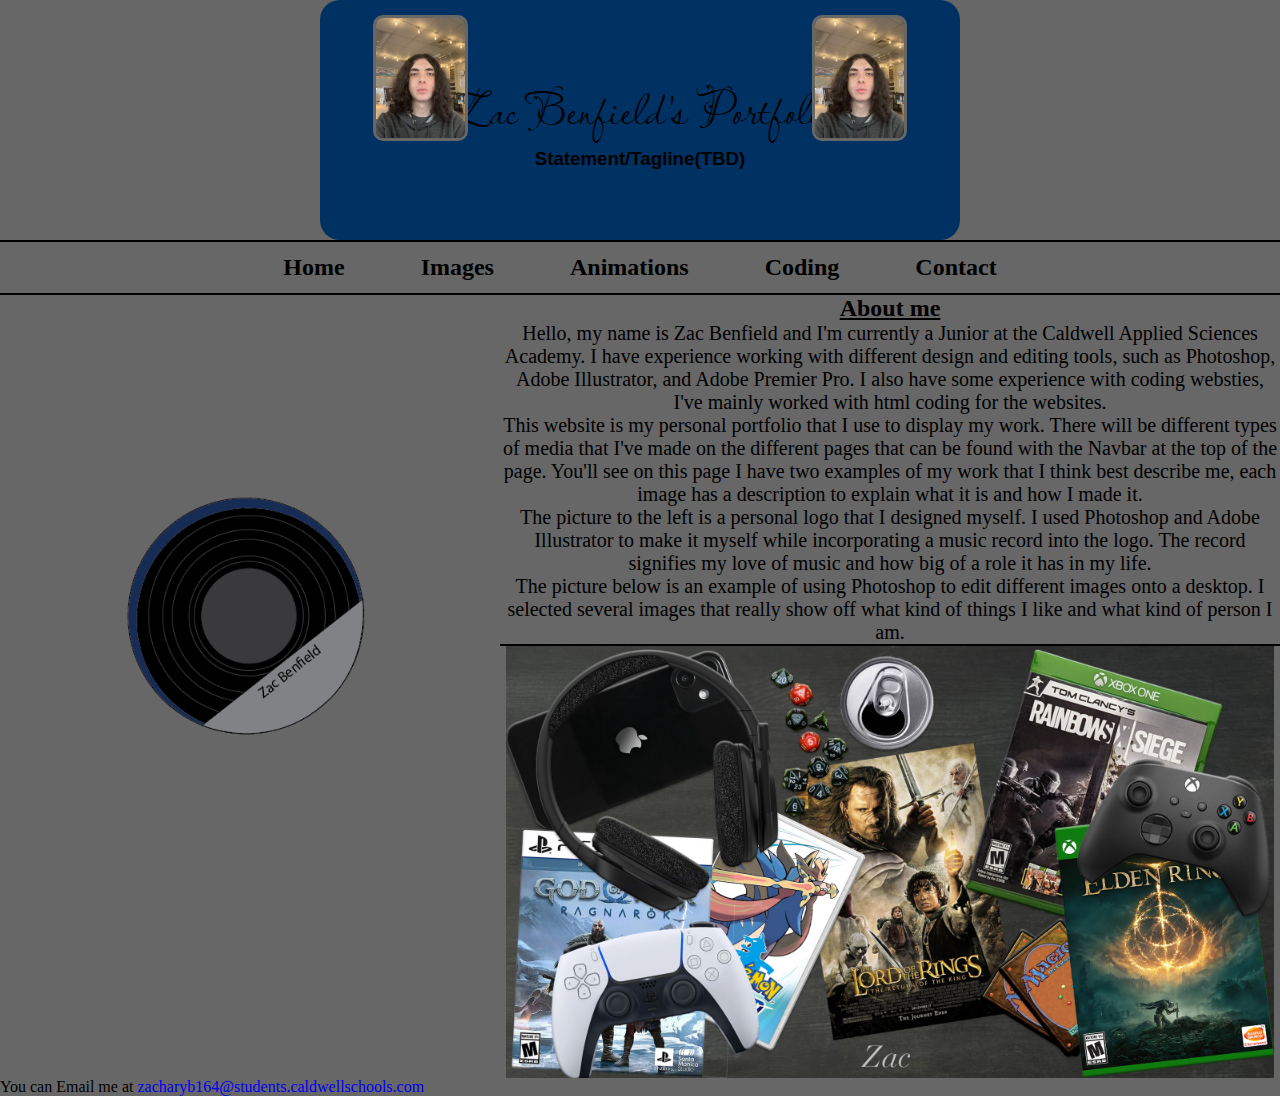
<file: index.html>
<!Doctype html>
<!--
Student Name: Zac Benfield
File Name: index.html
Date: 08/28/2025
-->
<html lang="en">
    <head>
        <meta charset="utf-8">
        <link rel="stylesheet" href="css/portfolio.css">
        <link rel="preconnect" href="https://fonts.googleapis.com">
        <link rel="preconnect" href="https://fonts.gstatic.com" crossorigin>
        <link href="https://fonts.googleapis.com/css2?family=Lavishly+Yours&display=swap" rel="stylesheet">
        <meta name="viewport" content="width=device-width, initial-scale=1.0">
        <style>
            img {
                margin: auto;
            }
            .borderCut {
                width: 500px;
                height: 500px;
                float: left;
                overflow: hidden;

            }
            .center {
                display: block;
                margin-left: auto;
                margin-right: auto;
            }
        </style>
        <title>Zac B. Protfolio | Home</title>        
    </head>
<body>
<div class="headerDiv">
    <header>
        <h1>Zac Benfield's Portfolio</h1>
        <h3>Statement/Tagline(TBD)</h3>
        <img src="images/zacpic.jpeg" alt="Picture of me, Zac."  class="councilImgL" style="border: 3px solid #676767; border-radius: 10px; float: left; margin-left: 40px; margin-right: 40px; margin-top: -100px; margin-bottom: 100px;">
        <img src="images/zacpic.jpeg" alt="Picture of me, Zac." class="councilImgR" style="border: 3px solid #676767; border-radius: 10px; float: right; margin-left: 40px; margin-right: 40px; margin-top: -100px; margin-bottom: 100px;">
    </header>
</div>
<hr>
<nav>
    <ul>
        <li><a href="index.html">Home</a></li>
        <li><a href="images.html">Images</a></li>
        <li><a href="animation.html">Animations</a></li>
        <li><a href="coding.html">Coding</a></li>
        <li><a href="contact.html">Contact</a></li>
    </ul>
        <hr>
</nav>
<!--This is where we put the meat and potatoes of the webpage.-->
<main>
    <div class="borderCut">
        <img src="BenfieldZ_FinalLogo.png" alt="Zac Benfield Personal Logo" style="object-fit: cover; object-position: center;">
    </div>
            <h2 style="text-align: center;"><b><u>About me</u></b></h2>
            <p style="text-align: center; font-size: 125%;">Hello, my name is Zac Benfield and I'm currently a Junior at the Caldwell Applied Sciences Academy. I have experience working with different design and editing tools, such as Photoshop, Adobe Illustrator, and Adobe Premier Pro. I also have some experience with coding websties, I've mainly worked with html coding for the websites.</p>
            <p style="text-align: center; font-size: 125%;">This website is my personal portfolio that I use to display my work. There will be different types of media that I've made on the different pages that can be found with the Navbar at the top of the page. You'll see on this page I have two examples of my work that I think best describe me, each image has a description to explain what it is and how I made it.</p>
            <p style="text-align: center; font-size: 125%;">The picture to the left is a personal logo that I designed myself. I used Photoshop and Adobe Illustrator to make it myself while incorporating a music record into the logo. The record signifies my love of music and how big of a role it has in my life.</p>
            <p style="text-align: center; font-size: 125%;">The picture below is an example of using Photoshop to edit different images onto a desktop. I selected several images that really show off what kind of things I like and what kind of person I am.</p>
            <hr>
            <img src="Benfield_Z_Desktop copy.png" alt="Image of Personalized Desktop Made in Photoshop" class="center" style="width:60%;">
</main>

<footer>
    <p>You can Email me at <a href="mailto:zacharyb164@students.caldwellschools.com">zacharyb164@students.caldwellschools.com</a></p>
</footer>

</body>










</html>
</file>
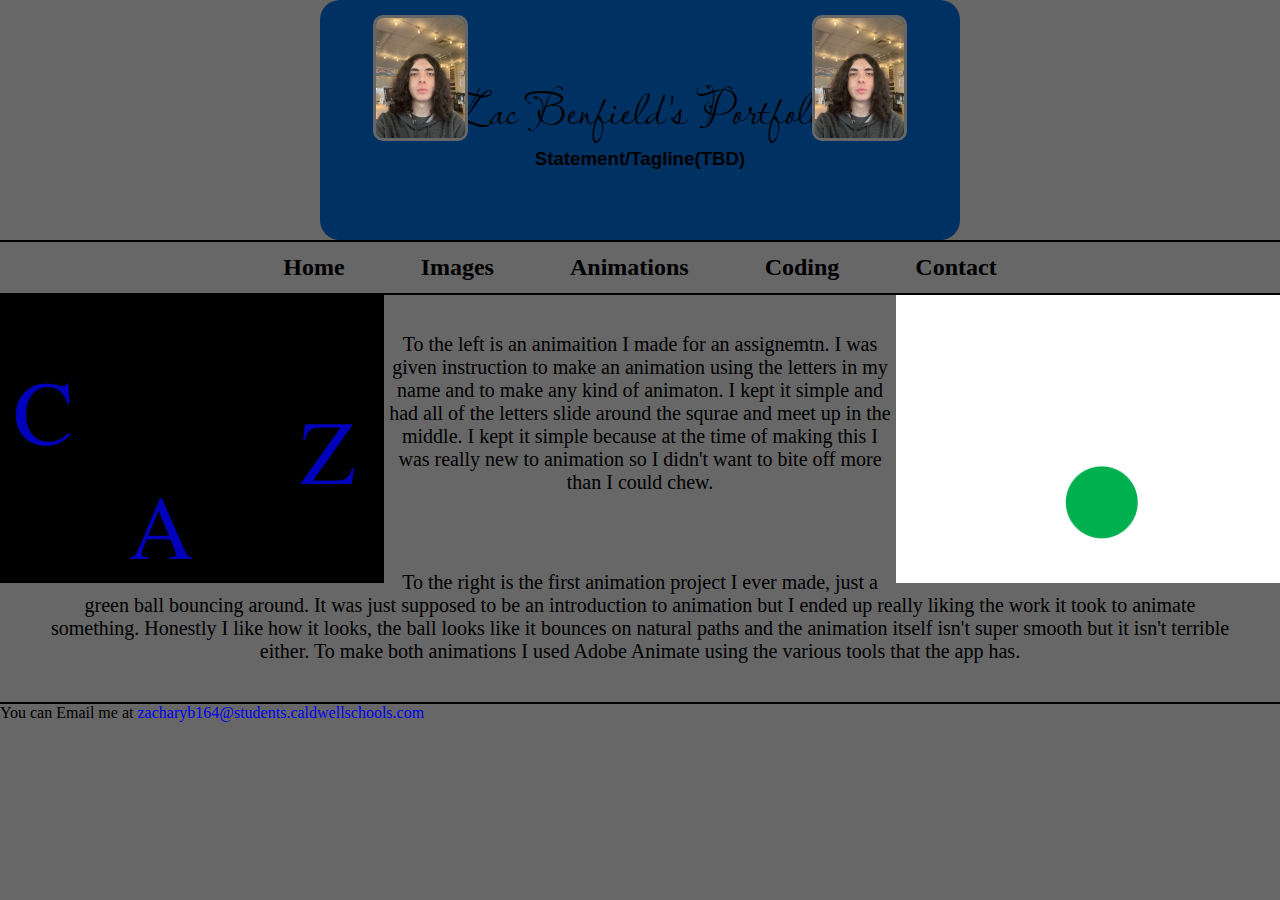
<file: animation.html>
<!Doctype html>
<!--
Student Name: Zac Benfield
File Name: animation.html
Date: 10/3/2025
-->
<html lang="en">
    <head>
        <link rel="stylesheet" href="css/portfolio.css">
        <link rel="preconnect" href="https://fonts.googleapis.com">
        <link rel="preconnect" href="https://fonts.gstatic.com" crossorigin>
        <link href="https://fonts.googleapis.com/css2?family=Lavishly+Yours&display=swap" rel="stylesheet">
        <meta name="viewport" content="width=device-width, initial-scale=1.0">
        <style>
        </style>
        <title>Zac B. Portfolio | Animation</title>        
    </head>
<body>
<div class="headerDiv">
    <header>
        <h1>Zac Benfield's Portfolio</h1>
        <h3>Statement/Tagline(TBD)</h3>
        <img src="images/zacpic.jpeg" alt="Picture of me, Zac."  class="councilImgL" style="border: 3px solid #676767; border-radius: 10px; float: left; margin-left: 40px; margin-right: 40px; margin-top: -100px; margin-bottom: 100px;">
        <img src="images/zacpic.jpeg" alt="Picture of me, Zac." class="councilImgR" style="border: 3px solid #676767; border-radius: 10px; float: right; margin-left: 40px; margin-right: 40px; margin-top: -100px; margin-bottom: 100px;">

    </header>
</div>
<hr>
<nav>
    <ul>
        <li><a href="index.html">Home</a></li>
        <li><a href="images.html">Images</a></li>
        <li><a href="animation.html">Animations</a></li>
        <li><a href="coding.html">Coding</a></li>
        <li><a href="contact.html">Contact</a></li>
    </ul>
        <hr>
</nav>
<!--This is where we put the meat and potatoes of the webpage.-->
<main>
    <img src="images/BenfieldZ_Text.gif" alt="Short animation of the letters in my name moving around and combining in the middle." style="float: left; width: 30%;">
    <img src="images/BenfieldZ_Pen2D.gif" alt="Short animation I made depicting a ball boucing around in a square." style="float: right; width: 30%;">
    <p style="text-align: center; font-size: 125%; padding: 3%;">To the left is an animaition I made for an assignemtn. I was given instruction to make an animation using the letters in my name and to make any kind of animaton. I kept it simple and had all of the letters slide around the squrae and meet up in the middle. I kept it simple because at the time of making this I was really new to animation so I didn't want to bite off more than I could chew.</p>
    <p style="text-align: center; font-size: 125%; padding: 3%;">To the right is the first animation project I ever made, just a green ball bouncing around. It was just supposed to be an introduction to animation but I ended up really liking the work it took to animate something. Honestly I like how it looks, the ball looks like it bounces on natural paths and the animation itself isn't super smooth but it isn't terrible either. To make both animations I used Adobe Animate using the various tools that the app has.</p>
    <hr>
</main>

<footer>
    <p>You can Email me at <a href="mailto:zacharyb164@students.caldwellschools.com">zacharyb164@students.caldwellschools.com</a></p>
</footer>
</body>










</html>
</file>
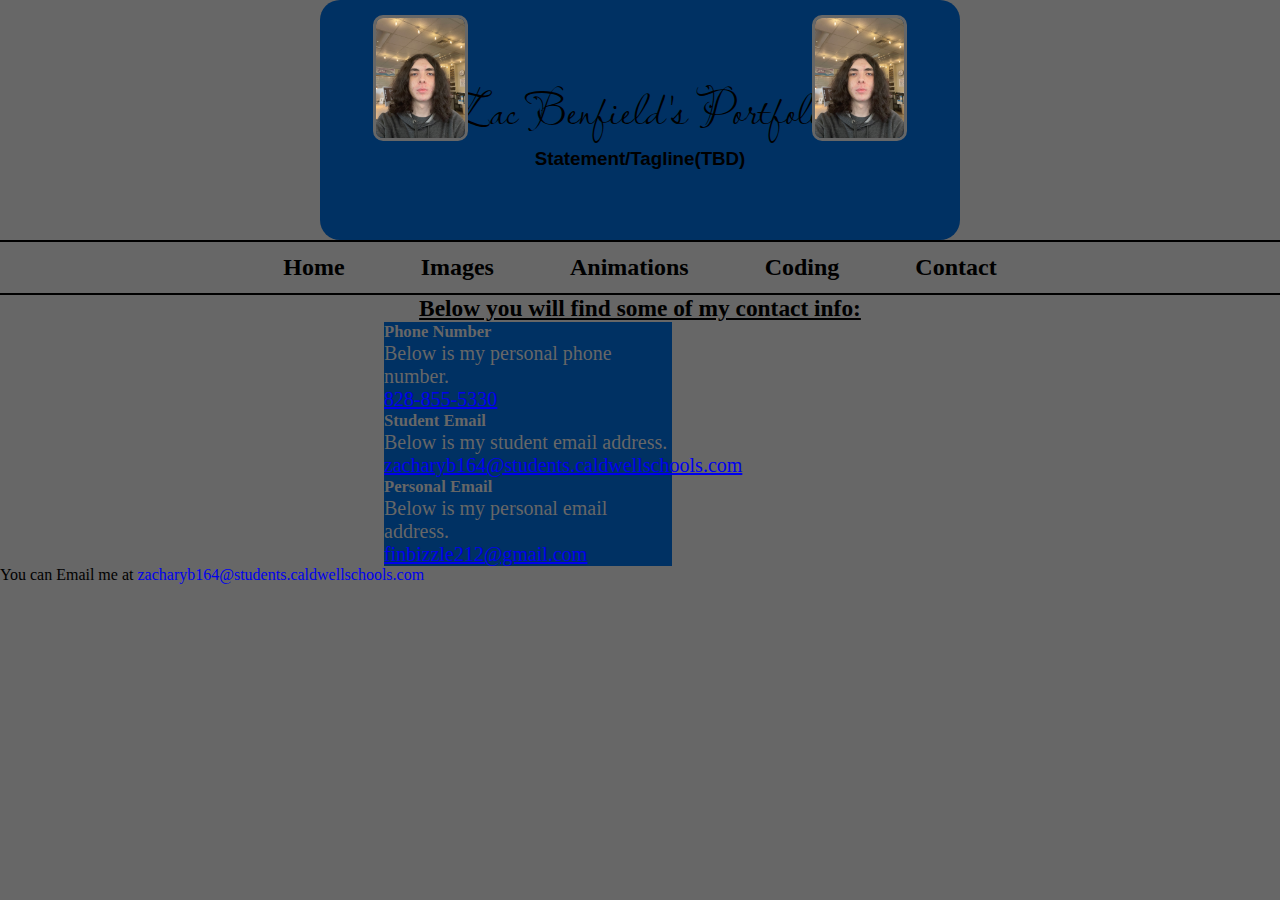
<file: contact.html>
<!Doctype html>
<!--
Student Name: Zac Benfield
File Name: contact.html
Date: 09/4/2025
-->
<html lang="en">
    <head>
        <meta charset="utf-8">
        <link href="https://cdn.jsdelivr.net/npm/bootstrap@5.3.8/dist/css/bootstrap.min.css" rel="stylesheet" integrity="sha384-sRIl4kxILFvY47J16cr9ZwB07vP4J8+LH7qKQnuqkuIAvNWLzeN8tE5YBujZqJLB" crossorigin="anonymous">
        <link rel="stylesheet" href="css/portfolio.css">
        <link href="https://fonts.googleapis.com/css2?family=Lavishly+Yours&display=swap" rel="stylesheet">
        <link rel="preconnect" href="https://fonts.googleapis.com">
        <link rel="preconnect" href="https://fonts.gstatic.com" crossorigin>
        <meta name="viewport" content="width=device-width, initial-scale=1.0">
        <style>
            .contactDiv {
                font-size: 125%;
                text-align: left;
            }
        </style>
        <title>Zac B. Portfolio | Contacts</title>        
    </head>
<body>
<div class="headerDiv">
    <header>
        <h1 style="color: black;">Zac Benfield's Portfolio</h1>
        <h3 style="color: black">Statement/Tagline(TBD)</h3>
        <img src="images/zacpic.jpeg" alt="Picture of me, Zac."  class="councilImgL" style="border: 3px solid #676767; border-radius: 10px; float: left; margin-left: 40px; margin-right: 40px; margin-top: -100px; margin-bottom: 100px;">
        <img src="images/zacpic.jpeg" alt="Picture of me, Zac." class="councilImgR" style="border: 3px solid #676767; border-radius: 10px; float: right; margin-left: 40px; margin-right: 40px; margin-top: -100px; margin-bottom: 100px;">

    </header>
</div>
<hr>
<nav>
    <ul>
        <li><a href="index.html">Home</a></li>
        <li><a href="images.html">Images</a></li>
        <li><a href="animation.html">Animations</a></li>
        <li><a href="coding.html">Coding</a></li>
        <li><a href="contact.html">Contact</a></li>
    </ul>
        <hr>
</nav>
<!--This is where we put the meat and potatoes of the webpage.-->
<main>
    <div id="contacts" class="contactDiv" style="align-content: center; margin: auto; width: 40%;">
        <h3 style="text-align: center; color: black;"><u>Below you will find some of my contact info:</u></h3>
    <div class="card" style="width: 18rem; background-color:#003163; color: #676767; display:inline-block">
        <div class="card-body">
            <h5 class="card-title">Phone Number</h5>
            <p class="card-text">Below is my personal phone number.</p>
            <a href="tel: 828-855-5330" class="card-link">828-855-5330</a>
        </div>
    </div>
        <div class="card" style="width: 18rem; background-color:#003163; color: #676767; display: inline-block;">
        <div class="card-body">
            <h5 class="card-title">Student Email</h5>
            <p class="card-text">Below is my student email address.</p>
            <a href="mailto:zacharyb164@students.caldwellschools.com" class="card-link">zacharyb164@students.caldwellschools.com</a>
        </div>
    </div>
            <div class="card" style="width: 18rem; background-color:#003163; color: #676767; display: inline-block;">
        <div class="card-body">
            <h5 class="card-title">Personal Email</h5>
            <p class="card-text">Below is my personal email address.</p>
            <a href="mailto:finbizzle212@gmail.com" class="card-link">finbizzle212@gmail.com</a>
        </div>
    </div>
    </div>
</main>

<footer>
    <p>You can Email me at <a href="mailto:zacharyb164@students.caldwellschools.com">zacharyb164@students.caldwellschools.com</a></p>
</footer>
</body>










</html>
</file>
<file: css/portfolio.css>
/*
Name: Zac Benfield
Date: 09/10/2024
Filename: portfolio.css
*/

/*
CSS Reset
*/

* {
    margin: 0;
    padding: 0;
    border: 0;
}

/*
header style stuff
*/

header h1 {
    font-family: "Lavishly Yours", cursive;
    font-weight: 400;
    font-style: normal;
    font-size: 300%;
}

header h3 {
    font-family: 'Trebuchet MS', Arial, sans-serif;
}

.headerDiv {
    position: relative;
    display: flex;
    margin: auto;
    height: 240px;
    width: 50%;
    text-align: center;
    align-items: center;
    background-color: #003163;
    border-radius: 20px;
    justify-content: center;
    align-content: center;
}

.councilImgL {
    object-fit: cover;
    position: absolute;
    top: 48%;
    left: 2%;
    height: auto;
    max-width: 14%;
}

.councilImgR {
    object-fit: cover;
    position: absolute;
    top: 48%;
    right: 2%;
    height: auto;
    max-width: 14%;
}

/*
style rules for navigation area
*/

nav {
    background-color: #676767;
}

nav ul {
    list-style-type: none;
    margin: 0;
    text-align: center;
}

nav li {
    display:block;
    font-size: 1.5em;
    font-weight: bold;
    border-top: 2px solid #003163
}

nav li a {
    display:block;
    color:black;
    padding-top: 0.5em;
    padding-bottom: 0.5em;
    padding-left: 2em;
    padding-right: 2em;
    text-decoration: remove;
}

nav a {
    text-decoration: none;
}

/*
style rules for body/main area
*/

body {
    background-color:#676767;
}

hr {
    border: none;
    height: 2px;
    background-color: black;
}

/*
some style stuff for images
*/

img {
    height:auto;
    max-width: 100%;
    display: block;
}

/*
footer style stuff
*/

footer a {
    text-decoration: none;
}

@media screen and (max-width: 999px), print {
    .councilImgL {
        display: none;
    }

    .councilImgR {
        display: none;
    }
}


/*
media query for tablet viewport
*/

@media screen and (min-width: 620px), print {
    /*
    Tablet Viewport: Show tab-desk class, hide mobile class
    */

    .tab-desk {
        display: block;
    }

    .mobile {
       display: none;
    }

    /*
    Tablet Viewport: Style rules for nav area
    */

    nav li {
        border-top: none;
        display: inline-block;
        font-size: 1.25em;
    }

    nav li a {
        padding: 0.5em;
    }
}

/*
Media Query for Desktop Viewport.
*/

@media screen and (min-width: 1000px), print {
    /*
    Desktop Viewport: Style rules for nav area.
    */

    nav li {
        font-size: 1.5em;
    }

    nav li a {
        padding-top: 0.5em;
        padding-bottom: 0.5em;
        padding-right: 1.5em;
        padding-left: 1.5em;
    }

    nav li a:hover {
        color: #676767;
        background-color:#003163;
    }

    /*
    Desktop Viewport: Style rules for main content.
    */

    #info ul {
        margin-left: 5%;
    }
}

/*
Media Query for Large Desktop Viewports.
*/

@media screen and (min-width: 1921px), print {

    #wrapper {
        width: 1920px;
        margin-top: 0;
        margin-bottom: 0;
        margin-left: auto;
        margin-right: auto;
    }
}
</file>
